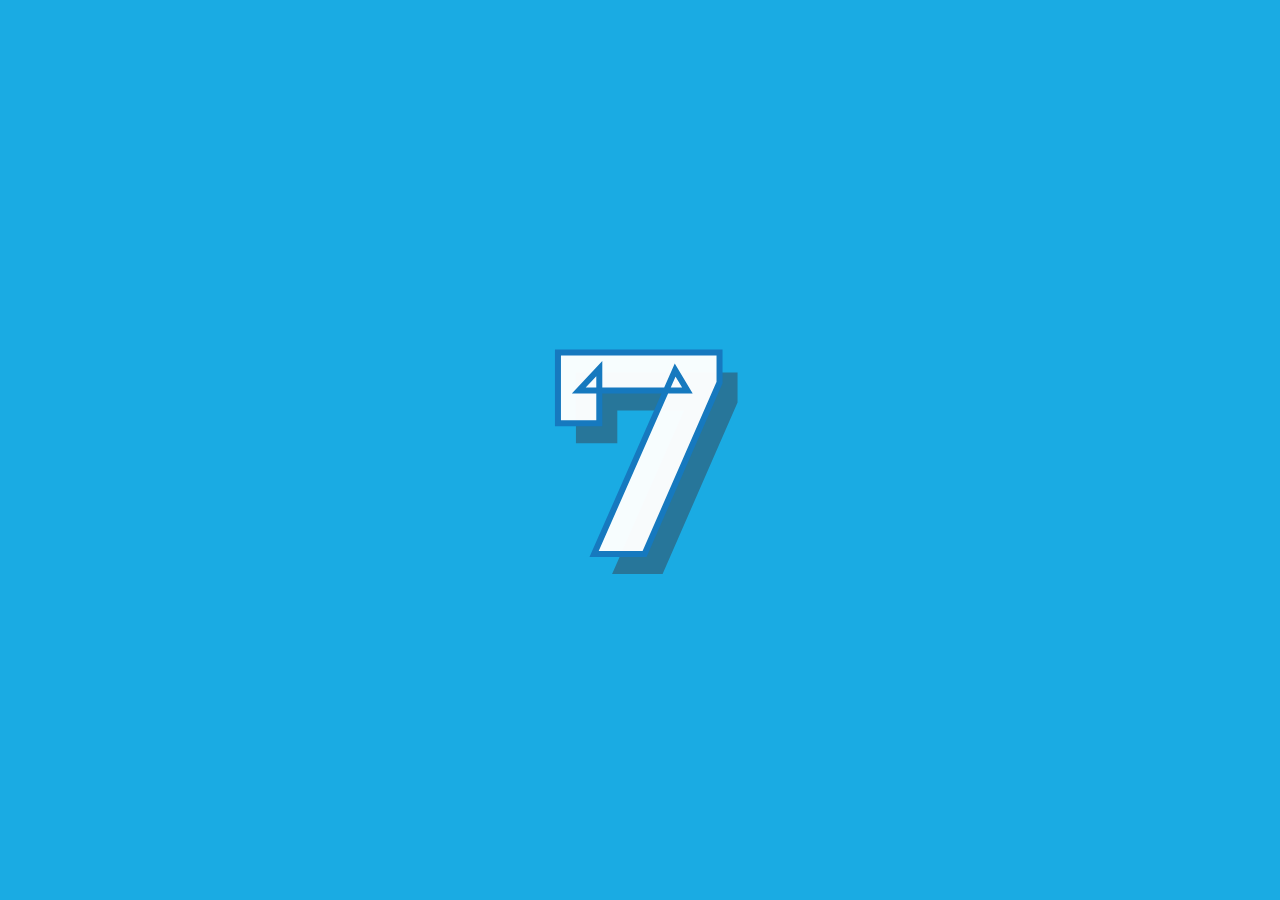
<file: index.html>
<!DOCTYPE html>
<html lang="vi" dir="ltr">
  <head>
    <meta charset="utf-8">
    <link rel="stylesheet" href="./Intro/intro.css">
    <script src="./Intro/intro.js"></script>
    <title>Happy Birthday</title>
    <link rel="shortcut icon" type="image/png" href="./MyBirthday/birthdayCake.png"/>
  </head>
  <body>
    <div class="content">
        <div id="container" class="container">
        <div class="counter">
          <span id="digit" class="digit">7</span>
        </div>
      </div>
    </div>
  </body>
</html>
</file>
<file: Intro/intro.css>
@import url(https://fonts.googleapis.com/css?family=Montserrat:400,700);

body {
  cursor: none;
  margin: 0;
  padding: 0;
  height: 100vh;
  overflow: hidden;
  font-family: 'Montserrat', sans-serif;
}

.container {
  display: grid;
  place-items: center;
  background: #1aabe3;
  width: 100%;
  height: 100vh;
  overflow-y: hidden;
}

.container * {
  z-index: 1;
}

.counter {
  display: grid;
  place-items: center;
  width: 50%;
  height: 50%;
}

.digit {
  text-align: center;
  text-shadow: 18px 20px 0px rgba(49, 78, 99, 0.57);
  font-size: 18em;
  color: rgba(255, 255, 255, 0.97);
  -webkit-text-stroke-color: #1679bf;
  -webkit-text-stroke-width: thin;
  font-weight: bolder;
}
</file>
